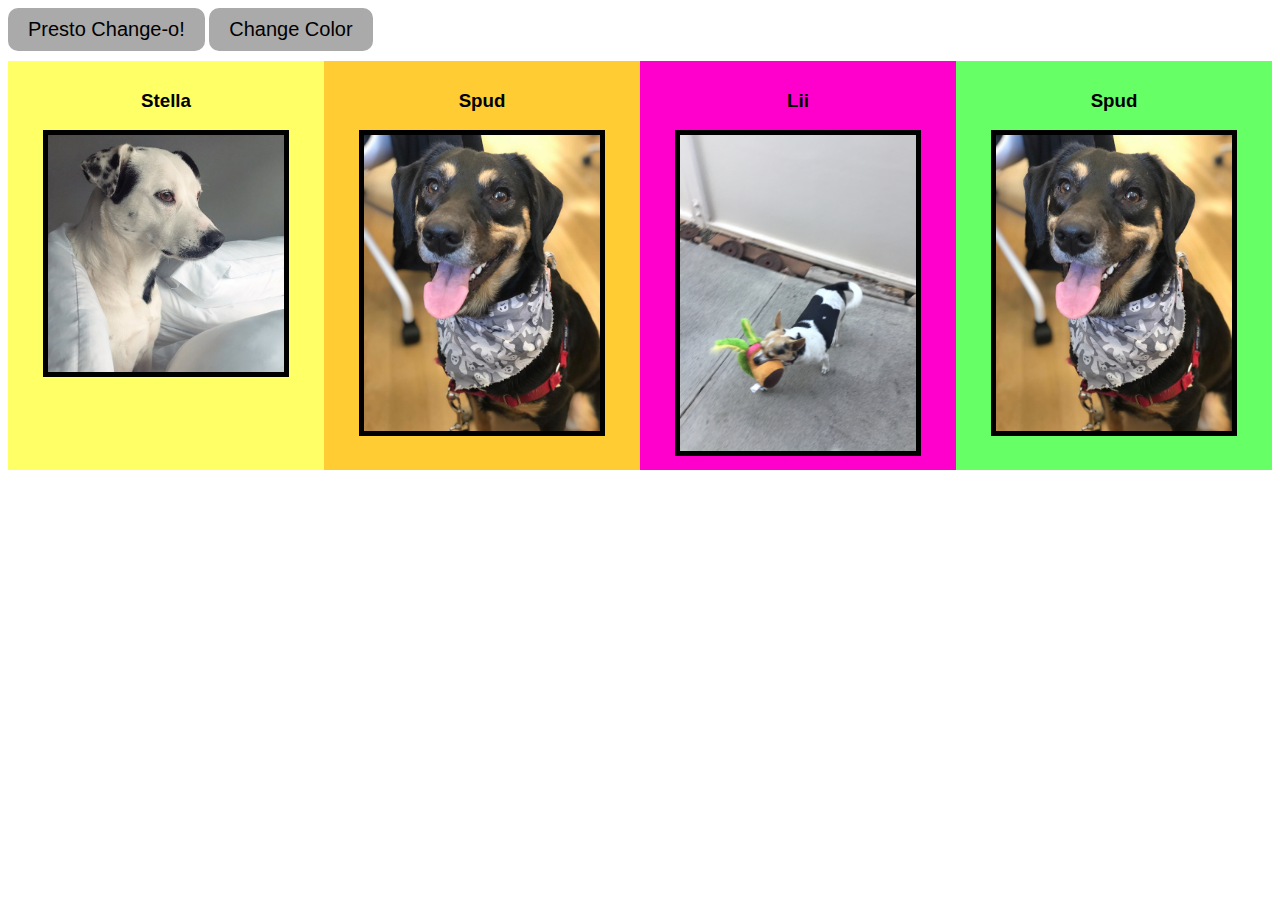
<file: index.html>
<!DOCTYPE html>
<html>
    <head>
        <title>Puppy Fun House</title>
        <link rel="stylesheet" type="text/css" href="style.css">
        <script src="https://code.jquery.com/jquery-3.1.0.js"></script>
        <script src="./js/dogs.js"></script>
        <script src="./js/colors.js"></script>
        <script src="./js/script.js"></script>
    </head>
    <body>
      <section id="header">
        <button id="changeButton">Presto Change-o!</button>
        <button id="changeBody">Change Color</button>
      </section>
      <div id="funhouse">
        <section class='dog'>
          <h3 class='name'></h3>
          <img src='' />
        </section>
        <section class='dog'>
          <h3 class='name'></h3>
          <img src='' />
        </section>
        <section class='dog'>
          <h3 class='name'></h3>
          <img src='' />
        </section>
        <section class='dog'>
          <h3 class='name'></h3>
          <img src='' />
        </section>
      </div>
    </body>
</html>
</file>
<file: style.css>
body {
  font-family: Arial, sans-serif;
}
header {
  background-size: cover;
  height: 200px;

  position: relative;

  display: flex;
  flex-direction: column;
  justify-content: center;
  align-content: center;

  text-align: center;
}

#header {
  background: white;
  color: #FFF;
  margin-bottom: 10px;
}

button {
  padding: 10px 20px;
  font-size: 20px;
  background: #AAA;
  border: none;
  border-radius: 10px;
}
button:hover {
  background: #888;
}
button:active {
  background: #555;
}

/* applies to all the dog sections */
#funhouse {
  width: 100%;
  display: flex;
  text-align: left;
  flex-direction: row;
  align-content: center;
  align-items: stretch;
  justify-content: center;
  flex-wrap: nowrap;
}

#funhouse section {
  width: 33.33%;
  padding: 10px;
  text-align: center;
}

#funhouse section img {
  width: 80%;
  border: 5px solid black;
}
</file>
